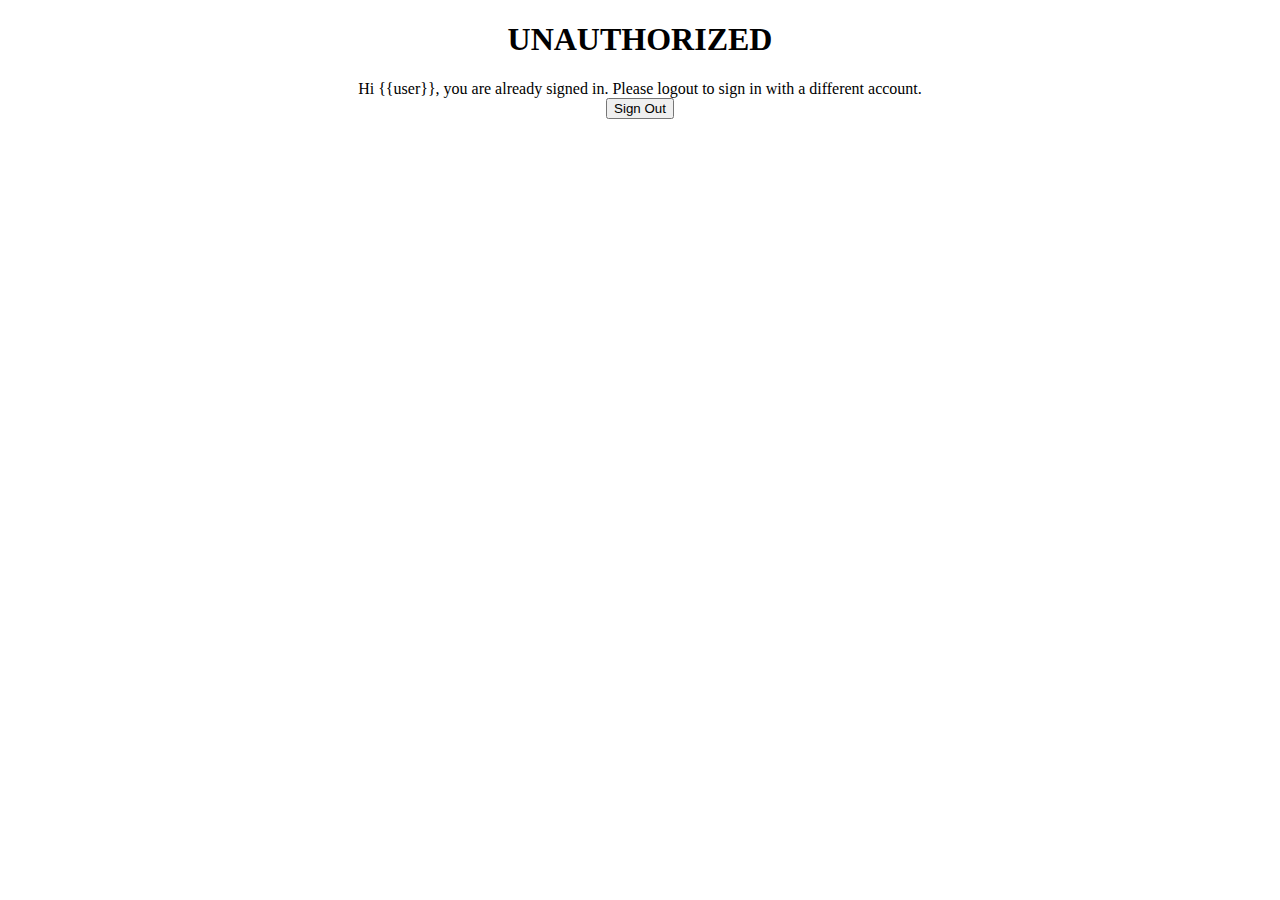
<file: src/main/webapp/views/AlreadyLogged.html>
<!DOCTYPE html>
<html lang="en">
<head>
    <meta charset="UTF-8">
    <title>Login</title>
</head>
<body>
<div class="container">
        <h1 align="center">UNAUTHORIZED</h1>


        <div align="center" ng-controller="SignOut">

            <div class="alert alert-danger" role="alert">
                Hi {{user}}, you are already signed in.
                Please logout to sign in with a different account.
            </div>

            <button type="button" class="btn btn-danger" ng-click="signOutFunction()">Sign Out</button>
        </div>
<script src="../js/script.js"></script>
</div>
</body>
</html>
</file>
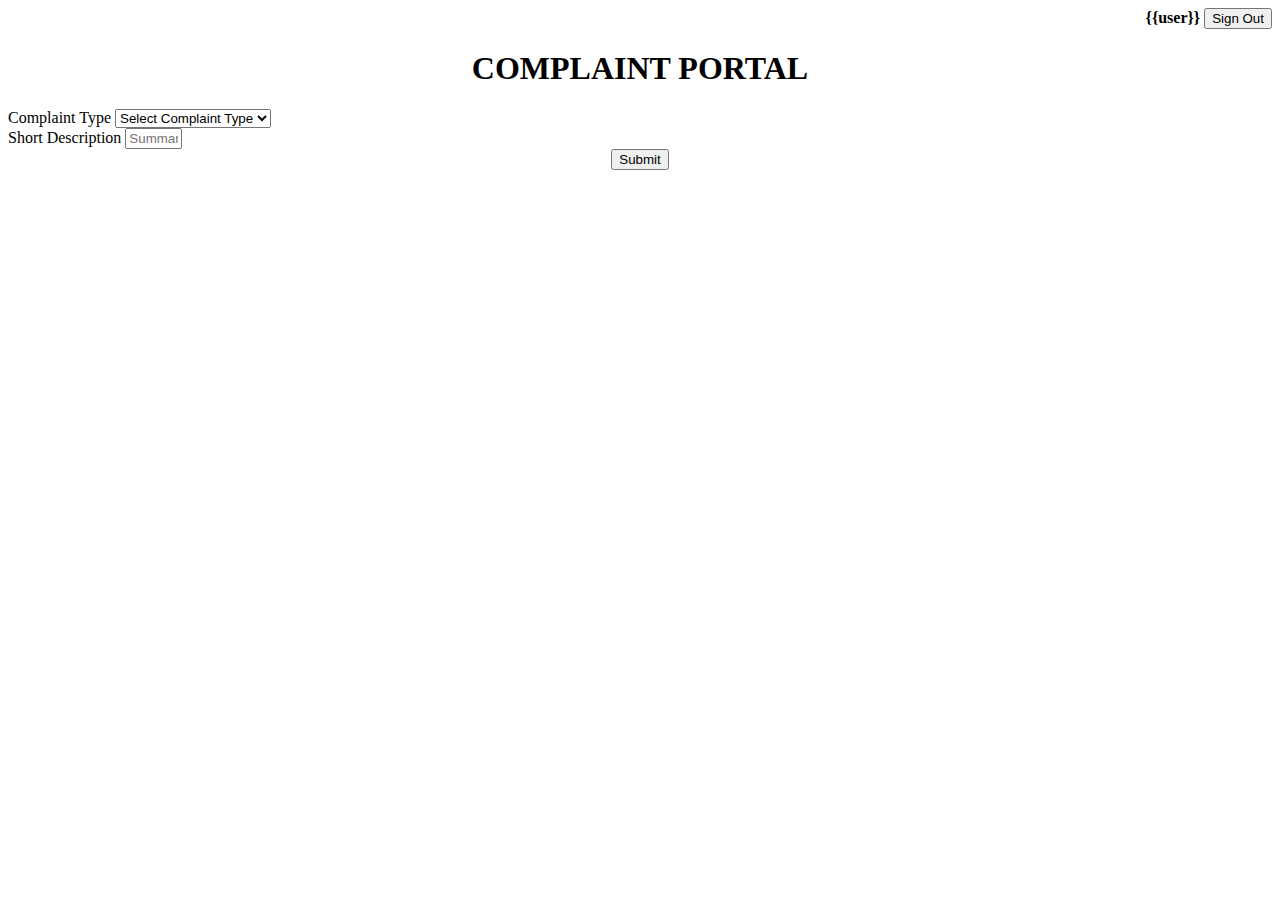
<file: src/main/webapp/views/ComplaintRegister.html>
<!DOCTYPE html>
<html lang="en">
<head>
    <meta charset="UTF-8">
    <title>ComplainRegister</title>
    <script src ="../js/controllers/complaintRegister.js"></script>

</head>
<body class="bg-light">
<div ng-controller="loginCheck"></div>

<div class="container">

    <div align="right" ng-controller="SignOut" class="space">
       <b>{{user}}  </b> <button type="button" class="btn btn-danger" ng-click="signOutFunction()">Sign Out</button>
    </div>
    <div ng-controller="CompTypeController">

    <div align="center" class="space"><h1>COMPLAINT PORTAL</h1></div>
    <form class="container">
        <!--<div class="form-group" >
            <label for="locality-dropdown">Area</label>
            <select class="custom-select" id="locality-dropdown" name="locality">
                <option selected>Select Area</option>
            </select>
        </div>

        <div class="form-group">
            <label for="QtrNo">Qtr No</label>
            <select class="custom-select" id="QtrNo" name="Quarters">
                <option selected>Select Quarter Number</option>
            </select>
        </div>
        --><div class="form-group">
            <label for="ComplaintType">Complaint Type</label>
            <select class="custom-select" id="ComplaintType" name="ComplaintType">
                <option selected>Select Complaint Type</option>
            </select>
        </div>
        <div class="form-group">
            <label for="Summary">Short Description</label>
            <input size="4"  type="text" class="form-control" id="Summary" placeholder="Summary of Complaint">
            <!--<textarea class="form-control" id="exampleFormControlTextarea1" rows="3"></textarea>-->
        </div>
    </form>

    <div align="center" ng-controller = "postComplaint">
        <button type="button" class="btn btn-success" ng-click="postResult()">Submit</button>
</div>
    </div>

</div>
</body>
</html>
</file>
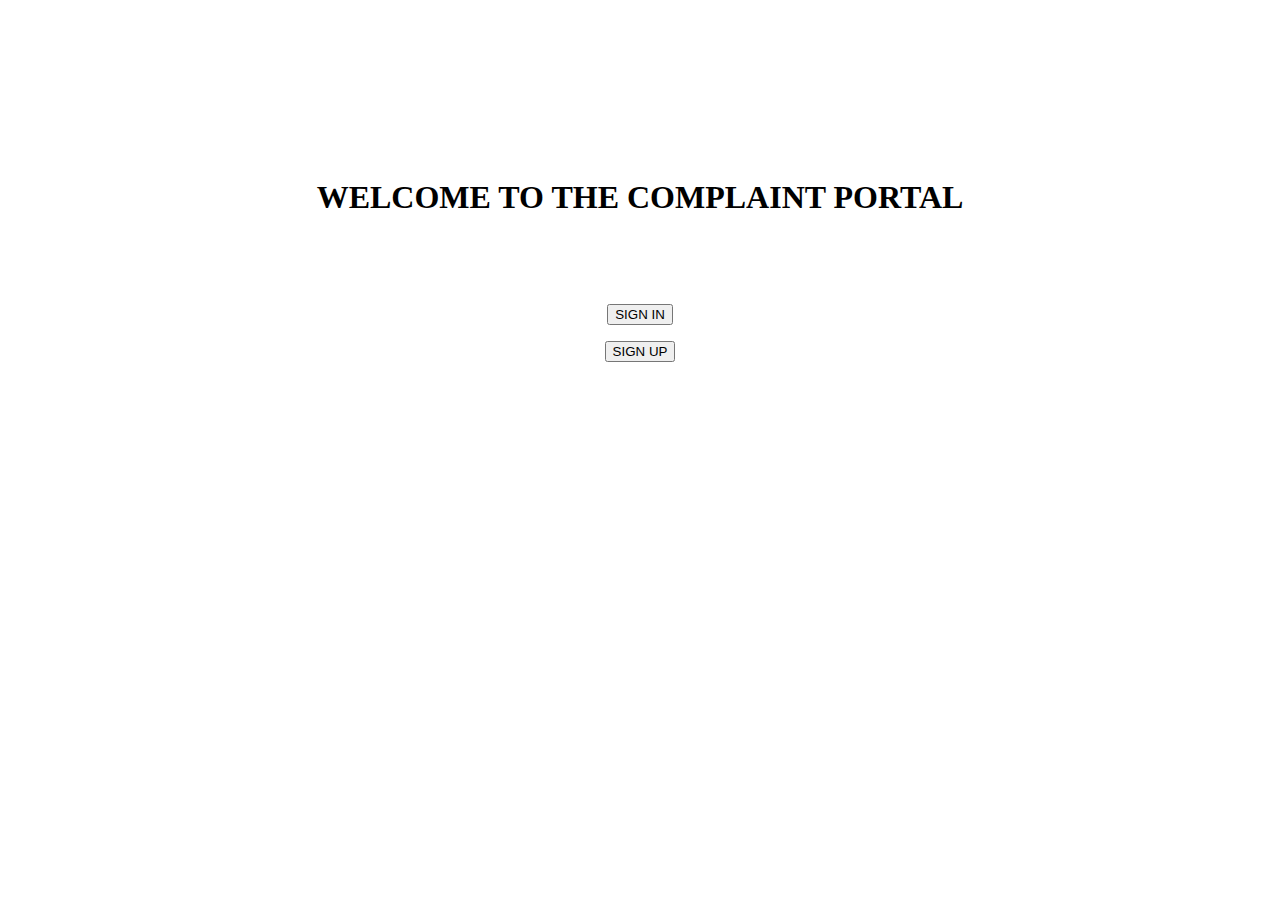
<file: src/main/webapp/views/home.html>
<!DOCTYPE html>
<html lang="en">
<head>
    <meta charset="UTF-8">
    <title>HOME</title>
</head>
<style>
    div {
        padding-top: 50px;
        padding-right: 50px;
        padding-bottom: 50px;
        padding-left: 50px;
    }
    </style>
<body class="bg-light">
<div ng-controller="AlreadyLoggedIn"></div>
<div class="container" >
<h1 align="center">WELCOME TO THE COMPLAINT PORTAL </h1>
    <div align="center">

        <p><a href="#!/login">
        <button type="button" class="btn btn-success btn-lg btn-block"  >SIGN IN</button></a></p>

        <p><a href="#!/signup">
        <button type="button" class="btn btn-info btn-lg btn-block" >SIGN UP</button></a></p>
        </div>
</div>



</body>
</html>
</file>
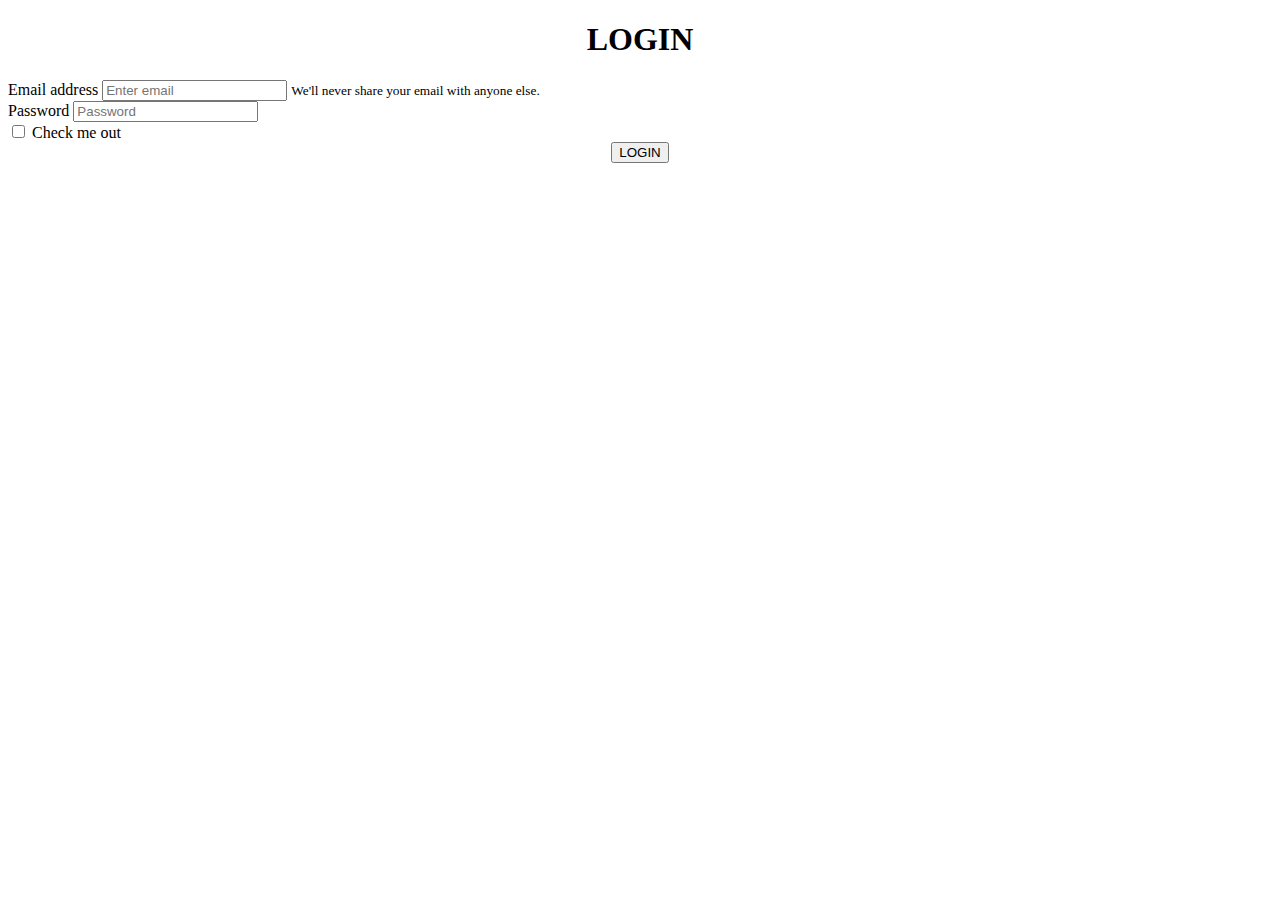
<file: src/main/webapp/views/login.html>
<!DOCTYPE html>
<html lang="en">
<head>
    <meta charset="UTF-8">
    <title>Login</title>
</head>
<body>
<div ng-controller="AlreadyLoggedIn"></div>
<div class="container" ng-controller="LoginValidate">

    <h1 align="center">LOGIN</h1>


<form>
    <div class="form-group">
        <label for="InputEmailID">Email address</label>
        <input type="email" class="form-control" id="InputEmailID" aria-describedby="emailHelp" placeholder="Enter email" required>
        <small id="emailHelp" class="form-text text-muted">We'll never share your email with anyone else.</small>
    </div>
    <div class="form-group">
        <label for="GetInputPassword">Password</label>
        <input type="password" class="form-control" id="GetInputPassword" placeholder="Password" required>
    </div>
    <div class="form-check">
        <input type="checkbox" class="form-check-input" id="exampleCheck1">
        <label class="form-check-label" for="exampleCheck1">Check me out</label>
    </div>
    <div align="center">

    <button type="submit" class="btn btn-info" id="submit" ng-click="login()">LOGIN</button>

    </div>

</form>
</div>
<script src="../js/script.js"></script>
</body>
</html>
</file>
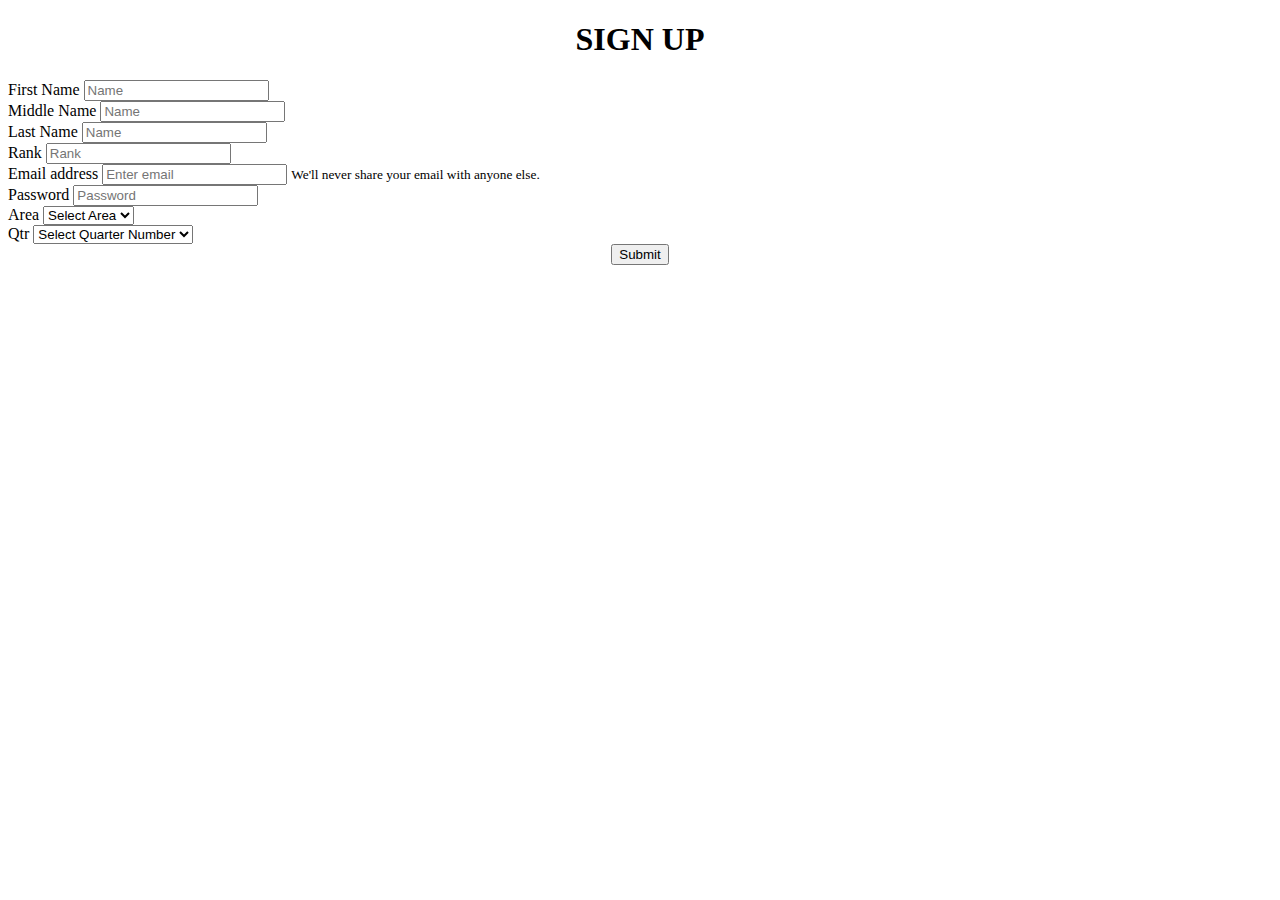
<file: src/main/webapp/views/signup.html>
<!DOCTYPE html>
<html lang="en">
<head>
    <title>SignUp</title>
    <script src="../js/controllers/populate.js"></script>
</head>
<body>
<div ng-controller="AlreadyLoggedIn"></div>
<div class="container" ng-controller="PopulateController">

    <h1 align="center">SIGN UP</h1>
    <form>
    <div class="form-group">
        <label for="firstName">First Name</label>
        <input type="text" class="form-control" id="firstName" placeholder="Name" aria-required="true">
    </div>

    <div class="form-group">
        <label for="middleName">Middle Name</label>
        <input type="text" class="form-control" id="middleName" placeholder="Name" required>
    </div>

    <div class="form-group">
        <label for="lastName">Last Name</label>
        <input type="text" class="form-control" id="lastName" placeholder="Name" required>
    </div>

    <div class="form-group">
            <label for="rank">Rank</label>
            <input type="text" class="form-control" id="rank" placeholder="Rank" required>
    </div>

    <div class="form-group">
        <label for="inputEmail">Email address</label>
        <input required type="email" class="form-control" id="inputEmail" aria-describedby="emailHelp" placeholder="Enter email">
        <small id="emailHelp" class="form-text text-muted">We'll never share your email with anyone else.</small>
    </div>

    <div class="form-group">
        <label for="inputPassword">Password</label>
        <input type="password" class="form-control" id="inputPassword" placeholder="Password" required>
    </div>

    <div class="form-group">
        <label for="locality-dropdown">Area</label>
        <select class="custom-select" id="locality-dropdown" name="locality" required>
            <option selected>Select Area</option>
        </select>
    </div>
    <div class="form-group">
        <label for="QtrNo">Qtr</label>
        <select class="custom-select" id="QtrNo" name="locality" required>
        <option selected>Select Quarter Number</option>
    </select>
    </div>
    </form>
</div>

    <div align="center" ng-controller="SignUp">
        <a href="#!/login">
        <button type="submit" class="btn btn-primary" id="signUp" ng-click="signUpPost();" >Submit</button>
        </a>
    </div>

<script src = "../js/controllers/SignUp.js"></script>
</body>
</html>
</file>
